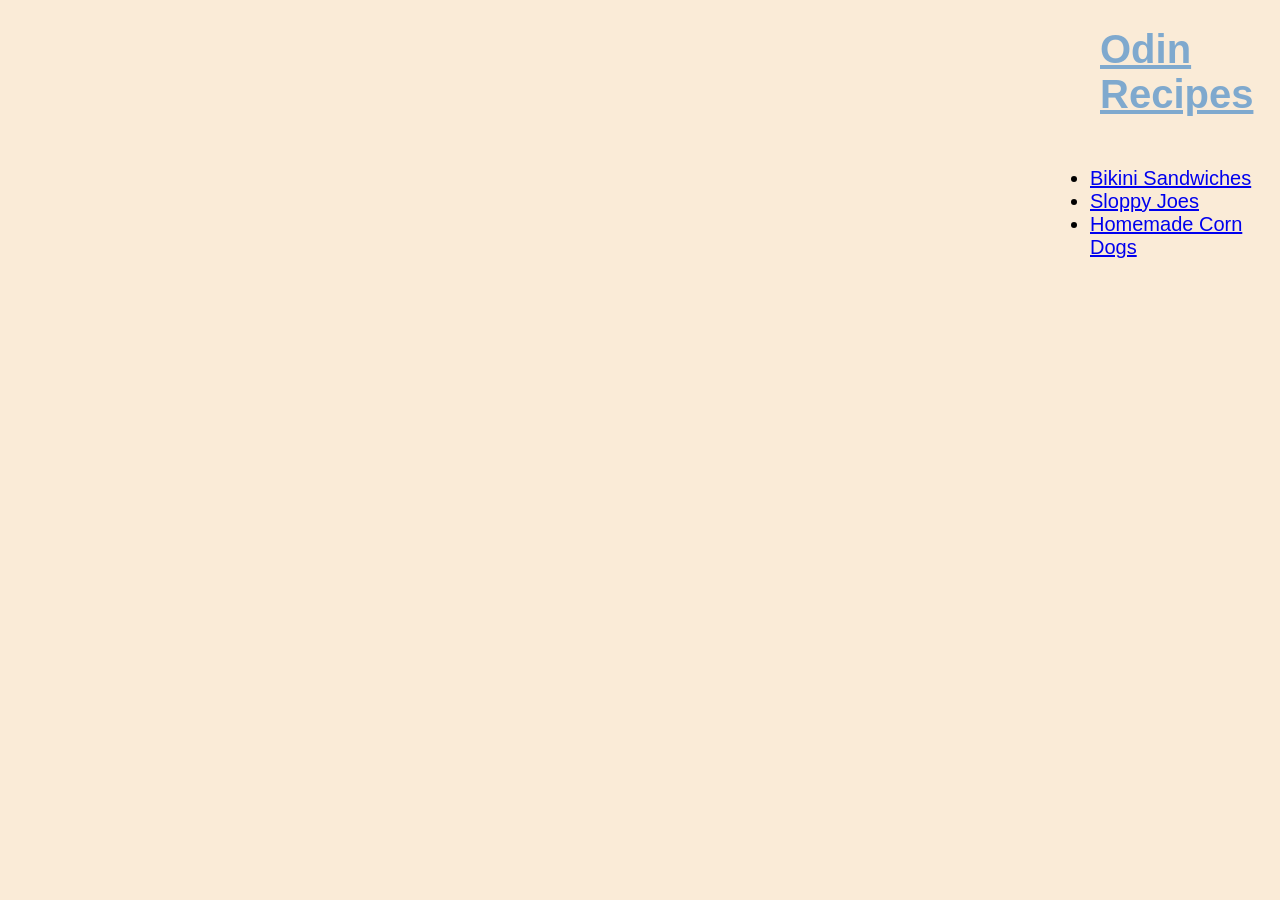
<file: index.html>
<!DOCTYPE html>
<html lang="en">
<head>
    <link rel="stylesheet" href="styles.css">
    <meta charset="UTF-8">
    <meta name="viewport" content="width=device-width, initial-scale=1.0">
    <title>Odin Recipe Website</title>
</head>
<body>
    <h1>Odin Recipes</h1>
    <ul>
        <li><a href="./recipes/bikiniSandwiches.html">Bikini Sandwiches</a></li>
        
        <li><a href="./recipes/sloppyJoes.html">Sloppy Joes</a></li>
        
        <li><a href="./recipes/homemadeCornDogs.html">Homemade Corn Dogs</a></li>
    </ul>
</body>
</html>
</file>
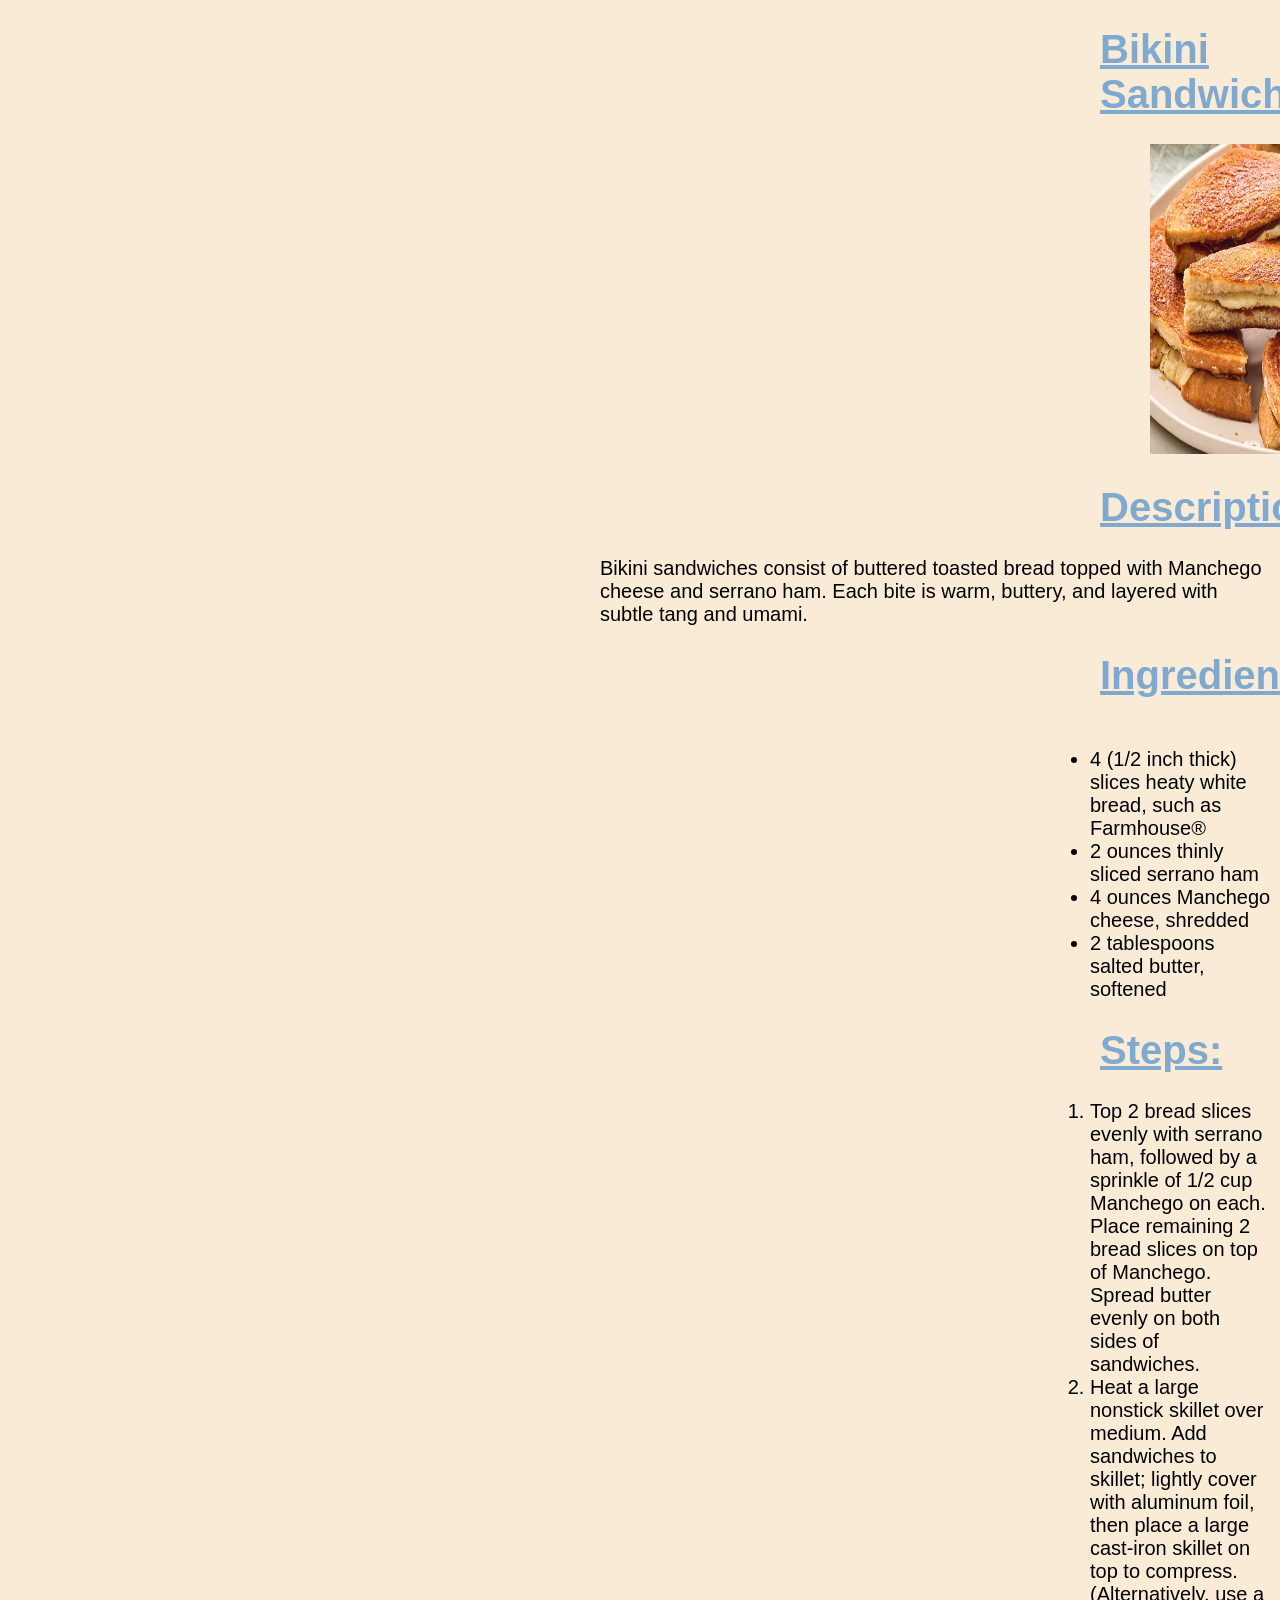
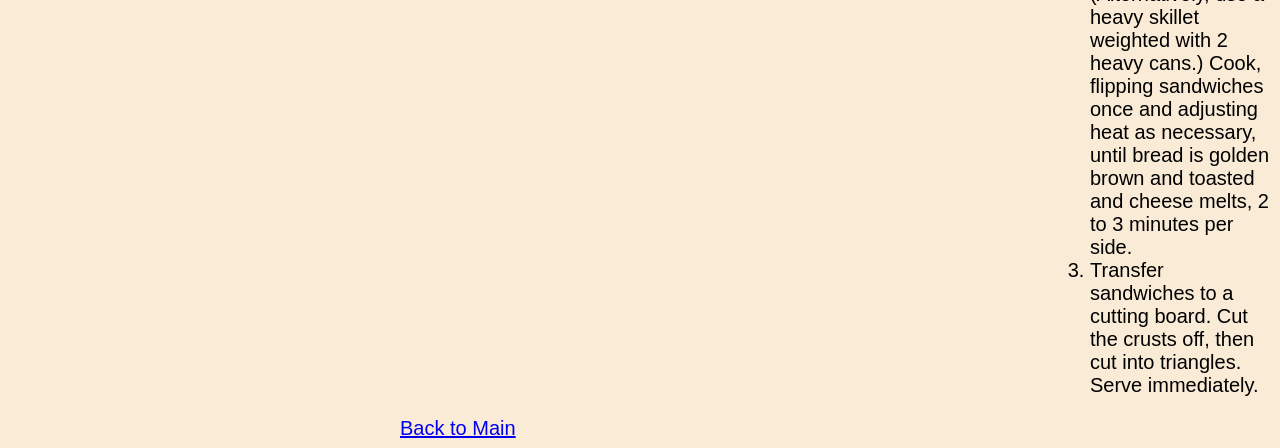
<file: recipes/bikiniSandwiches.html>
<!DOCTYPE html>
<html lang="en">
<head>
    <link rel="stylesheet" href="../styles.css">
    <meta charset="UTF-8">
    <meta name="viewport" content="width=device-width, initial-scale=1.0">
    <title>Document</title>
</head>
<body>
    <h1>Bikini Sandwiches</h1>
    <img src="../images/bikiniSandwiches.webp" alt="Picture of Bikini Sandwiches" height="310" width="310">
    <h1>Description:</h1>
    <p>Bikini sandwiches consist of buttered toasted bread topped with Manchego cheese and serrano ham. Each bite is warm, buttery, and layered with subtle tang and umami.</p>
    <h1>Ingredients:</h1>
    <ul>
        <li>4 (1/2 inch thick) slices heaty white bread, such as Farmhouse®</li>
        <li>2 ounces thinly sliced serrano ham</li>
        <li>4 ounces Manchego cheese, shredded</li>
        <li>2 tablespoons salted butter, softened</li>
    </ul>
    <h1>Steps:</h1>
    <ol>
        <li>Top 2 bread slices evenly with serrano ham, followed by a sprinkle of 1/2 cup Manchego on each. Place remaining 2 bread slices on top of Manchego. Spread butter evenly on both sides of sandwiches.</li>
        <li>Heat a large nonstick skillet over medium. Add sandwiches to skillet; lightly cover with aluminum foil, then place a large cast-iron skillet on top to compress. (Alternatively, use a heavy skillet weighted with 2 heavy cans.) Cook, flipping sandwiches once and adjusting heat as necessary, until bread is golden brown and toasted and cheese melts, 2 to 3 minutes per side.</li>
        <li>Transfer sandwiches to a cutting board. Cut the crusts off, then cut into triangles. Serve immediately.</li>
    </ol>

    <a href="../index.html">Back to Main</a>
</body>
</html>
</file>
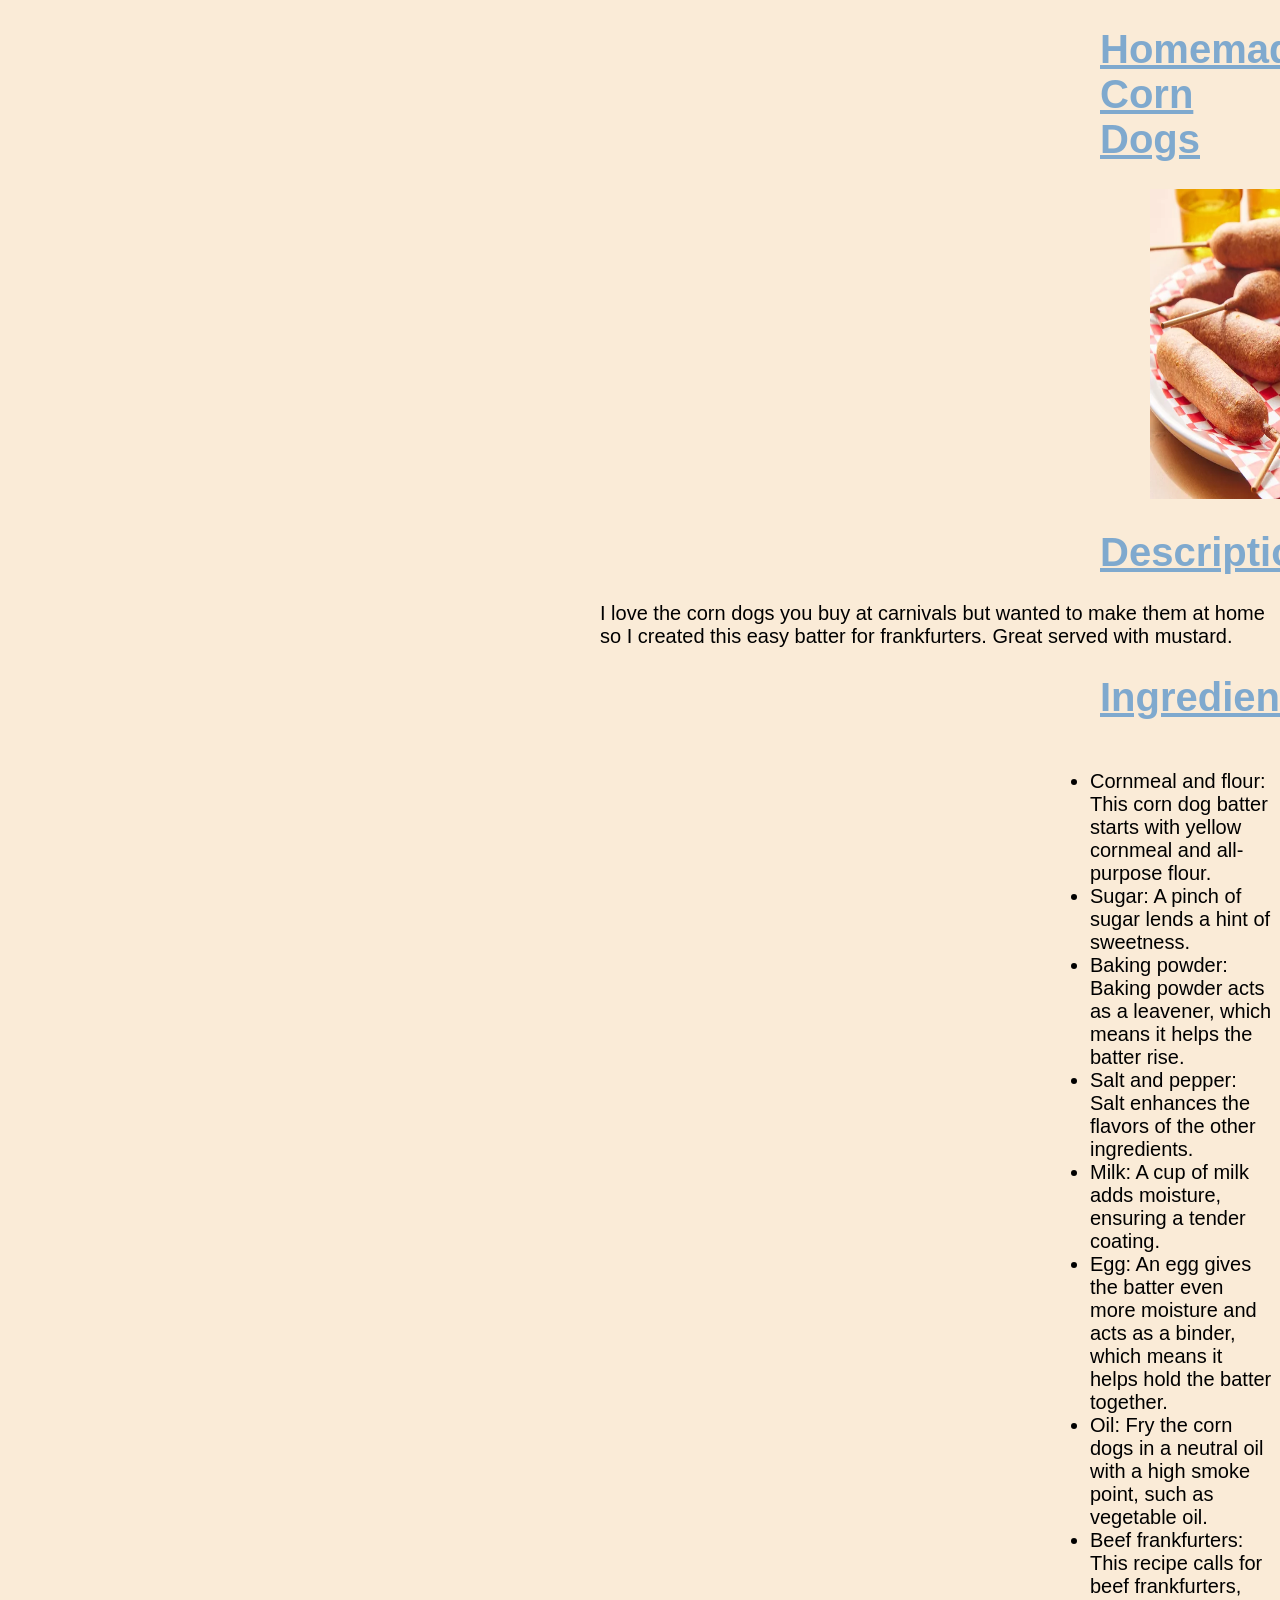
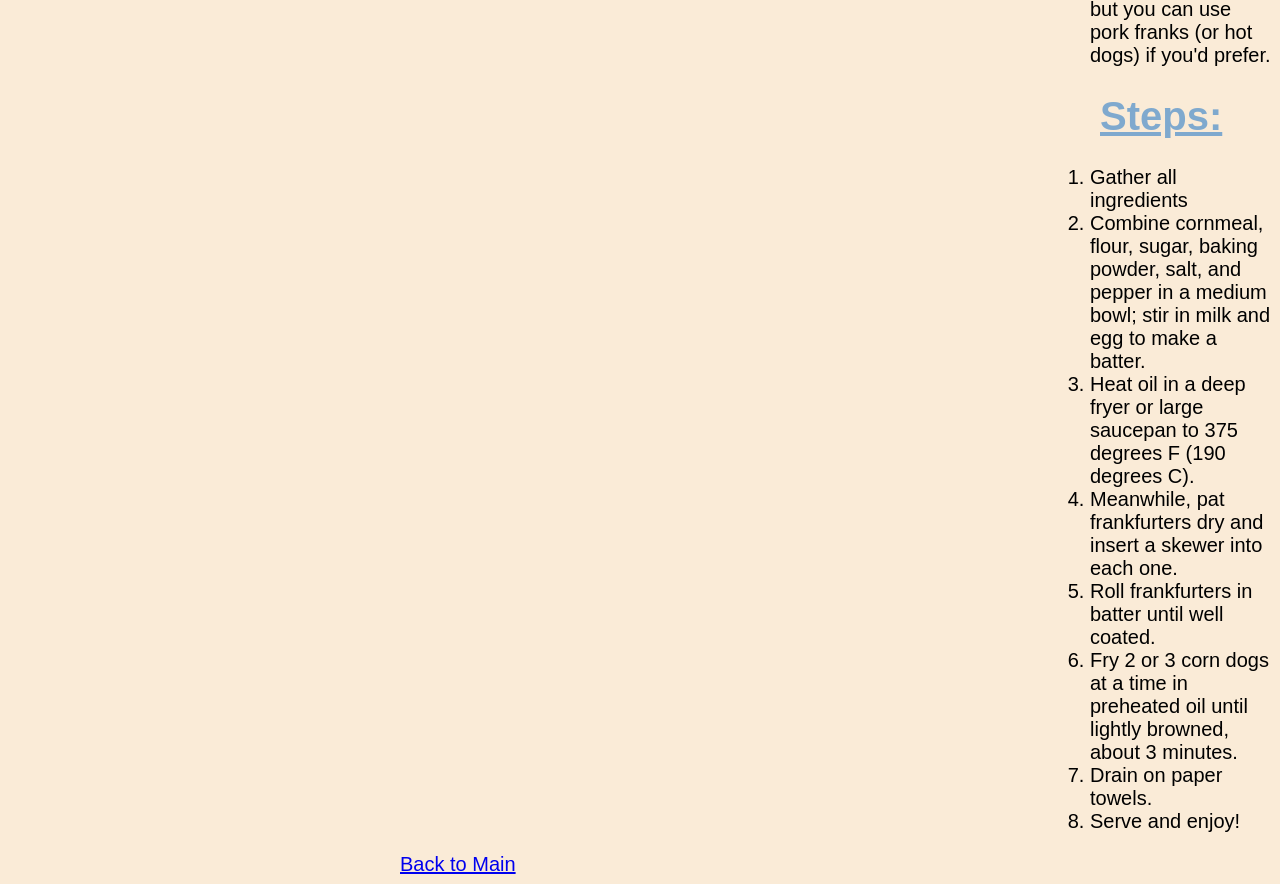
<file: recipes/homemadeCornDogs.html>
<!DOCTYPE html>
<html lang="en">
<head>
    <link rel="stylesheet" href="../styles.css">
    <meta charset="UTF-8">
    <meta name="viewport" content="width=device-width, initial-scale=1.0">
    <title>Document</title>
</head>
<body>
    <h1>Homemade Corn Dogs</h1>
    <img src="../images/HomemadeCornDogs.webp" alt="Picture of Bikini Sandwiches" height="310" width="310">
    <h1>Description:</h1>
    <p>I love the corn dogs you buy at carnivals but wanted to make them at home so I created this easy batter for frankfurters. Great served with mustard.</p>
    <h1>Ingredients:</h1>
    <ul>
        <li>Cornmeal and flour: This corn dog batter starts with yellow cornmeal and all-purpose flour.</li>
        <li>Sugar: A pinch of sugar lends a hint of sweetness.</li>
        <li>Baking powder: Baking powder acts as a leavener, which means it helps the batter rise.</li>
        <li>Salt and pepper: Salt enhances the flavors of the other ingredients.</li>
        <li>Milk: A cup of milk adds moisture, ensuring a tender coating.</li>
        <li>Egg: An egg gives the batter even more moisture and acts as a binder, which means it helps hold the batter together.</li>
        <li>Oil: Fry the corn dogs in a neutral oil with a high smoke point, such as vegetable oil.</li>
        <li>Beef frankfurters: This recipe calls for beef frankfurters, but you can use pork franks (or hot dogs) if you'd prefer.</li>
    </ul>
    <h1>Steps:</h1>
    <ol>
        <li>Gather all ingredients</li>
        <li>Combine cornmeal, flour, sugar, baking powder, salt, and pepper in a medium bowl; stir in milk and egg to make a batter.</li>
        <li>Heat oil in a deep fryer or large saucepan to 375 degrees F (190 degrees C).</li>
        <li>Meanwhile, pat frankfurters dry and insert a skewer into each one.</li>
        <li>Roll frankfurters in batter until well coated.</li>
        <li>Fry 2 or 3 corn dogs at a time in preheated oil until lightly browned, about 3 minutes.</li>
        <li>Drain on paper towels.</li>
        <li>Serve and enjoy!</li>
    </ol>

    <a href="../index.html">Back to Main</a>
    
</body>
</html>
</file>
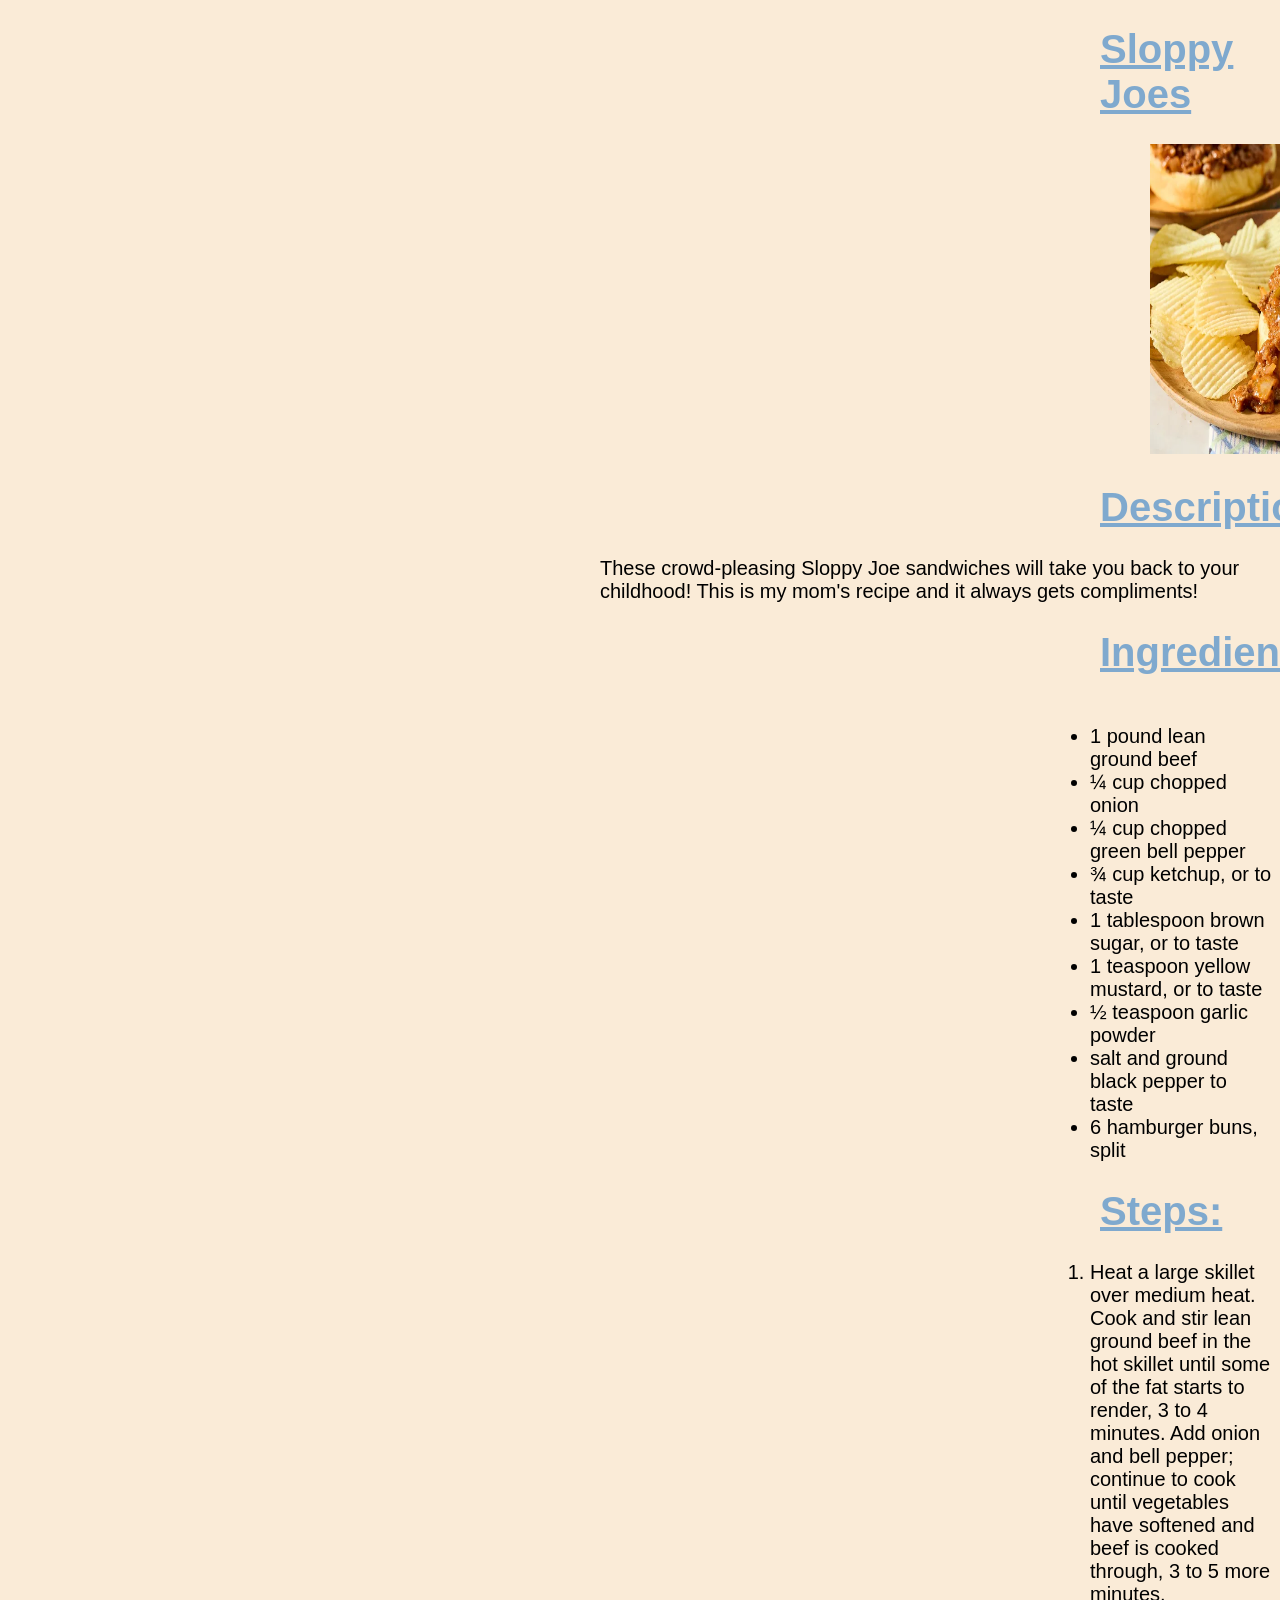
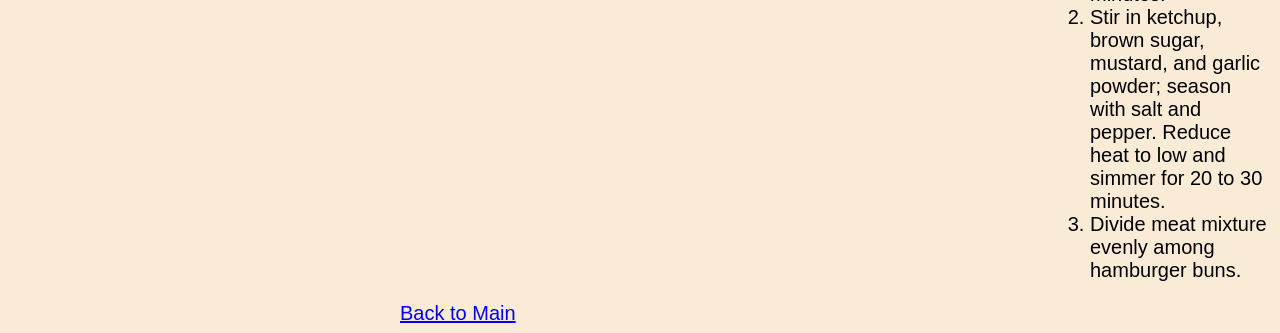
<file: recipes/sloppyJoes.html>
<!DOCTYPE html>
<html lang="en">
<head>
    <link rel="stylesheet" href="../styles.css">
    <meta charset="UTF-8">
    <meta name="viewport" content="width=device-width, initial-scale=1.0">
    <title>Sloppy Joes</title>
</head>
<body>
    <h1>Sloppy Joes</h1>
    <img src="../images/sloppyJoes.webp" alt="Picture of Sloppy Joes" height="310" width="310">
    <h1>Description:</h1>
    <p>These crowd-pleasing Sloppy Joe sandwiches will take you back to your childhood! This is my mom's recipe and it always gets compliments!</p>
    <h1>Ingredients:</h1>
    <ul>
        <li>1 pound lean ground beef</li>
        <li>¼ cup chopped onion</li>
        <li>¼ cup chopped green bell pepper</li>
        <li>¾ cup ketchup, or to taste</li>
        <li>1 tablespoon brown sugar, or to taste</li>
        <li>1 teaspoon yellow mustard, or to taste</li>
        <li>½ teaspoon garlic powder</li>
        <li>salt and ground black pepper to taste</li>
        <li>6 hamburger buns, split</li>
    </ul>
    <h1>Steps:</h1>
    <ol>
        <li>Heat a large skillet over medium heat. Cook and stir lean ground beef in the hot skillet until some of the fat starts to render, 3 to 4 minutes. Add onion and bell pepper; continue to cook until vegetables have softened and beef is cooked through, 3 to 5 more minutes.</li>
        <li>Stir in ketchup, brown sugar, mustard, and garlic powder; season with salt and pepper. Reduce heat to low and simmer for 20 to 30 minutes.</li>
        <li>Divide meat mixture evenly among hamburger buns.</li>
    </ol>

    <a href="../index.html">Back to Main</a>
</body>
</html>
</file>
<file: styles.css>
body {
    font-size: 20px;
    font-family: Verdana, Geneva, Tahoma, sans-serif;
    background-color: antiquewhite;
}
* {
    margin-left: 200px;
}
h1 {
    text-decoration: underline;
    color: rgb(127, 169, 206);
    margin-left: 700px;
}

img {
    margin-left: 750px;
}

li {
    margin-left: 450px;
    text-align: left;
}

ul {
    margin-top: 50px;
}
a {
    margin-left: 0;
}
</file>
